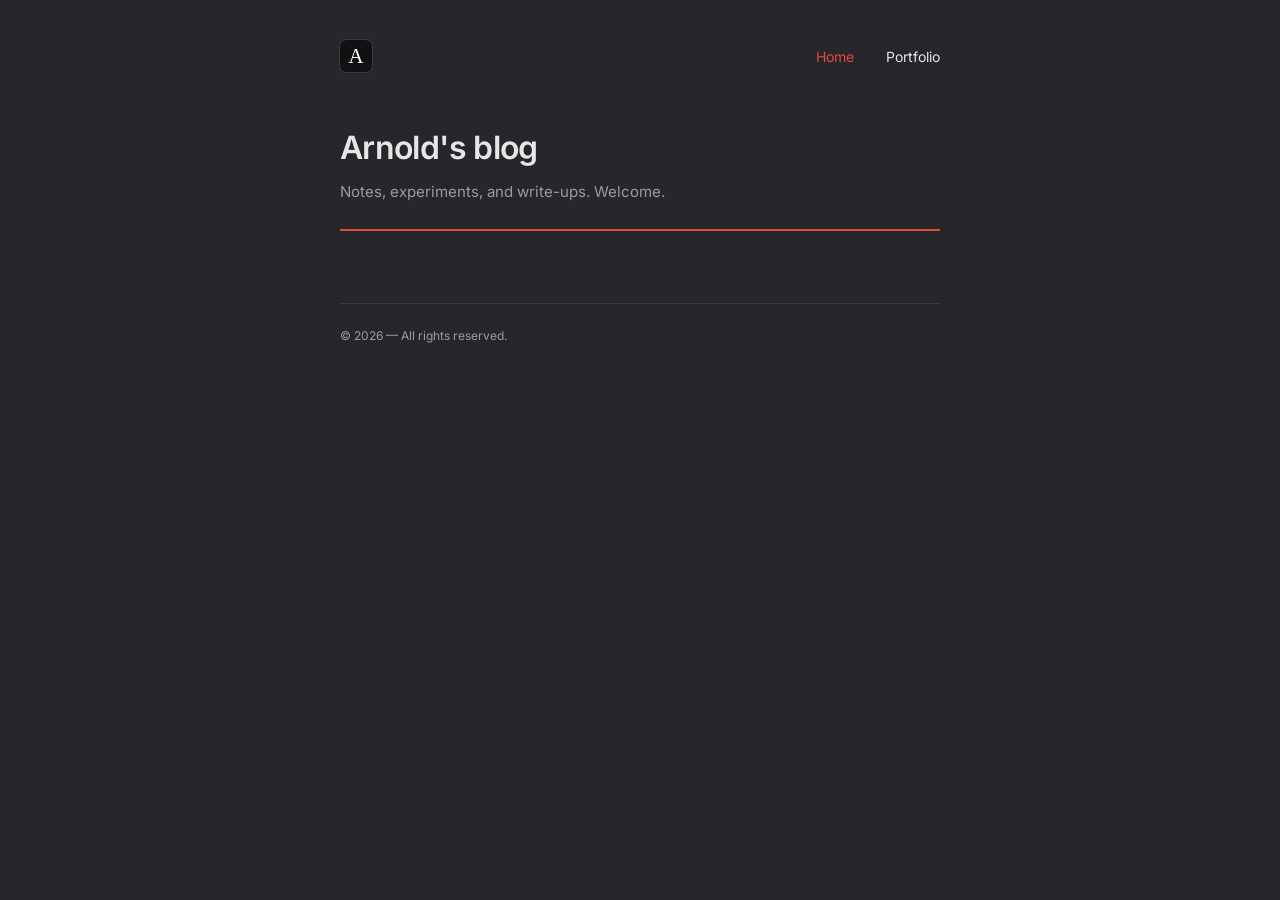
<file: index.html>
<!doctype html>
<html lang="en">
<head>
  <meta charset="utf-8">
  <meta name="viewport" content="width=device-width, initial-scale=1">
  <title>Blog</title>
  <link rel="icon" href="assets/logo.svg" type="image/svg+xml">
  <link rel="stylesheet" href="styles.css">
</head>
<body>
  <div class="container">
    <nav class="nav">
      <a href="index.html" class="logo" aria-label="Home"><img src="assets/logo.svg" alt="Logo"></a>
      <ul>
        <li><a href="https://arnoldt01.github.io/blog/" class="active">Home</a></li>
        <li><a href="https://arnoldt01.github.io/">Portfolio</a></li>
      </ul>
    </nav>

    <header class="intro">
      <h1>Arnold's blog</h1>
      <p>Notes, experiments, and write-ups. Welcome.</p>
      <div class="rule"></div>
    </header>

    <main id="posts"></main>

    <footer>© <span id="yr"></span> — All rights reserved.</footer>
  </div>

  <script src="posts.js"></script>
  <script>
    const root = document.getElementById("posts");
    const byYear = {};
    POSTS.forEach(p => (byYear[p.date.slice(0, 4)] ??= []).push(p));

    Object.keys(byYear).sort().reverse().forEach(year => {
      const h = document.createElement("div");
      h.className = "year";
      h.textContent = year;
      root.appendChild(h);

      const ul = document.createElement("ul");
      ul.className = "post-list";
      byYear[year].forEach(p => {
        const li = document.createElement("li");
        li.innerHTML = `
          <a href="article.html?p=${p.slug}">
            <time datetime="${p.date}">${formatDate(p.date, "short")}</time>
            <span class="title">${p.title}</span>
          </a>`;
        ul.appendChild(li);
      });
      root.appendChild(ul);
    });

    document.getElementById("yr").textContent = new Date().getFullYear();
  </script>
</body>
</html>
</file>
<file: styles.css>
@font-face {
  font-family: Inter;
  font-style: normal;
  font-weight: 100 900;
  font-display: swap;
  src: url("assets/fonts/inter-latin-wght-normal.woff2") format("woff2");
}
@font-face {
  font-family: Inter;
  font-style: italic;
  font-weight: 100 900;
  font-display: swap;
  src: url("assets/fonts/inter-latin-wght-italic.woff2") format("woff2");
}

:root {
  --bg: #26272b;
  --bg-page: #1f2023;
  --text: #e6e6e6;
  --muted: #9a9ba0;
  --line: #3a3b40;
  --accent: #e8473e;
  --code-bg: #ffffff;
  --code-text: #222;
  --max: 640px;
}

* { box-sizing: border-box; }

html, body {
  margin: 0;
  background: var(--bg);
  color: var(--text);
  font-family: Inter, system-ui, sans-serif;
  -webkit-font-smoothing: antialiased;
}

a { color: inherit; }

.container {
  max-width: var(--max);
  margin: 0 auto;
  padding: 0 20px;
}

/* ---------- Nav ---------- */
.nav {
  display: flex;
  align-items: center;
  justify-content: space-between;
  padding: 40px 0 56px;
}
.nav .logo img { width: 32px; height: 32px; display: block; border-radius: 6px; outline: 1px solid var(--line); }
.nav ul { list-style: none; display: flex; gap: 32px; margin: 0; padding: 0; }
.nav ul a {
  text-decoration: none;
  font-size: 14px;
  color: var(--text);
  transition: color .15s;
}
.nav ul a:hover, .nav ul a.active { color: var(--accent); }

/* ---------- Home ---------- */
.intro { margin-bottom: 48px; }
.intro h1 { font-size: 32px; font-weight: 600; margin: 0 0 12px; letter-spacing: -0.02em; }
.intro p { color: var(--muted); line-height: 1.7; margin: 0; font-size: 15px; }
.intro .rule { width: 100%; height: 2px; background: var(--accent); margin-top: 24px; }

.year {
  font-size: 13px;
  color: var(--accent);
  letter-spacing: .08em;
  margin: 40px 0 8px;
}

.post-list { list-style: none; margin: 0; padding: 0; border-top: 1px solid var(--line); }
.post-list li { border-bottom: 1px solid var(--line); }
.post-list a {
  display: grid;
  grid-template-columns: 120px 1fr;
  gap: 16px;
  align-items: baseline;
  padding: 18px 0;
  text-decoration: none;
}
.post-list time { color: var(--muted); font-size: 13px; font-variant-numeric: tabular-nums; }
.post-list .title { font-size: 16px; font-weight: 500; transition: color .15s; }
.post-list a:hover .title { color: var(--accent); }

/* ---------- Article ---------- */
.meta {
  display: flex;
  justify-content: space-between;
  font-size: 12px;
  margin-bottom: 16px;
}
.meta time { color: var(--accent); }

.article h1 {
  font-size: 30px;
  font-weight: 500;
  line-height: 1.35;
  margin: 0;
  padding-bottom: 18px;
  border-bottom: 2px solid var(--accent);
  letter-spacing: -0.01em;
}

.body { padding-top: 20px; }
.body p { font-size: 14px; line-height: 2; margin: 0 0 16px; color: var(--text); }
.body strong { font-weight: 700; }
.body a { font-weight: 700; text-decoration: underline; text-underline-offset: 3px; }
.body a:hover { color: var(--accent); }
.body code.inline { font-weight: 700; font-family: inherit; }
.body .emphasis { font-style: italic; font-weight: 700; }

.code-block { margin: 40px 0; }
.code-head {
  display: flex;
  justify-content: space-between;
  align-items: center;
  margin-bottom: 12px;
  font-size: 13px;
}
.code-head .label { font-weight: 700; }
.code-head button {
  background: none;
  border: 0;
  color: var(--muted);
  font: inherit;
  cursor: pointer;
  padding: 0;
}
.code-head button:hover { color: var(--text); }
pre {
  margin: 0;
  background: var(--code-bg);
  color: var(--code-text);
  padding: 18px 16px;
  border-radius: 2px;
  font-family: ui-monospace, "SF Mono", Menlo, Consolas, monospace;
  font-size: 12.5px;
  line-height: 2;
  overflow-x: auto;
}
pre .tag { color: var(--accent); }

.pager {
  display: flex;
  justify-content: space-between;
  margin: 48px 0 40px;
  font-size: 14px;
}
.pager a {
  color: var(--accent);
  font-weight: 700;
  text-decoration: underline;
  text-underline-offset: 4px;
}
.pager a:hover { opacity: .8; }
.pager .disabled { visibility: hidden; }


footer {
  margin-top: 72px;
  padding: 24px 0 40px;
  border-top: 1px solid var(--line);
  color: var(--muted);
  font-size: 12px;
}

@media (max-width: 560px) {
  .nav { padding: 24px 0 40px; }
  .nav ul { gap: 20px; }
  .article h1 { font-size: 24px; }
  .post-list a { grid-template-columns: 1fr; gap: 4px; }
}
</file>
